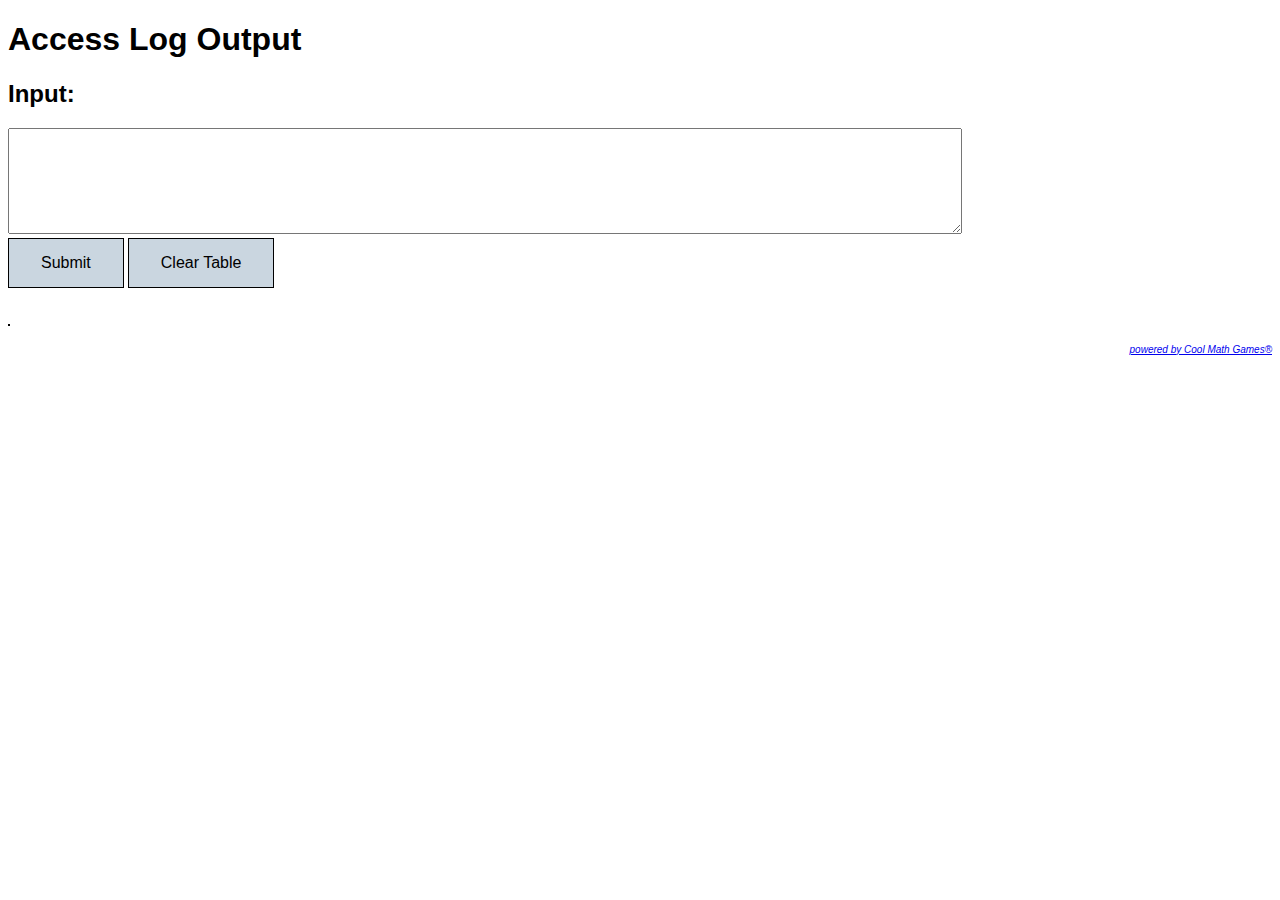
<file: access_log/index.html>
<!DOCTYPE html>
<html>

    <head>
        <title>Access Log Output</title>
        <meta name="viewport" content="width=device-width, initial-scale=1.0">

        <link rel='stylesheet' href='style.css' />
        <script src="https://code.jquery.com/jquery-3.3.1.min.js" integrity="sha256-FgpCb/KJQlLNfOu91ta32o/NMZxltwRo8QtmkMRdAu8="
            crossorigin="anonymous"></script>
        <script src="script.js"></script>

    </head>

    <body>
        <div id="header">
            <h1>Access Log Output</h1>
        </div>
        <div id="input">
            <h2>Input:</h2>
            <textarea id="text"></textarea>
            <br>
            <input type="submit" id="submit">
            <input type="button" id="clear" value="Clear Table">
        </div>
        <br><br>
        <div id="output">
            <table id="table">
            </table>
        </div>
        <br>
        <div id="hehe">
            <a href="https://www.coolmathgames.com/" target="_blank">
                <i>powered by Cool Math Games®</i> 
            </a>
        </div>
    </body>

</html>
</file>
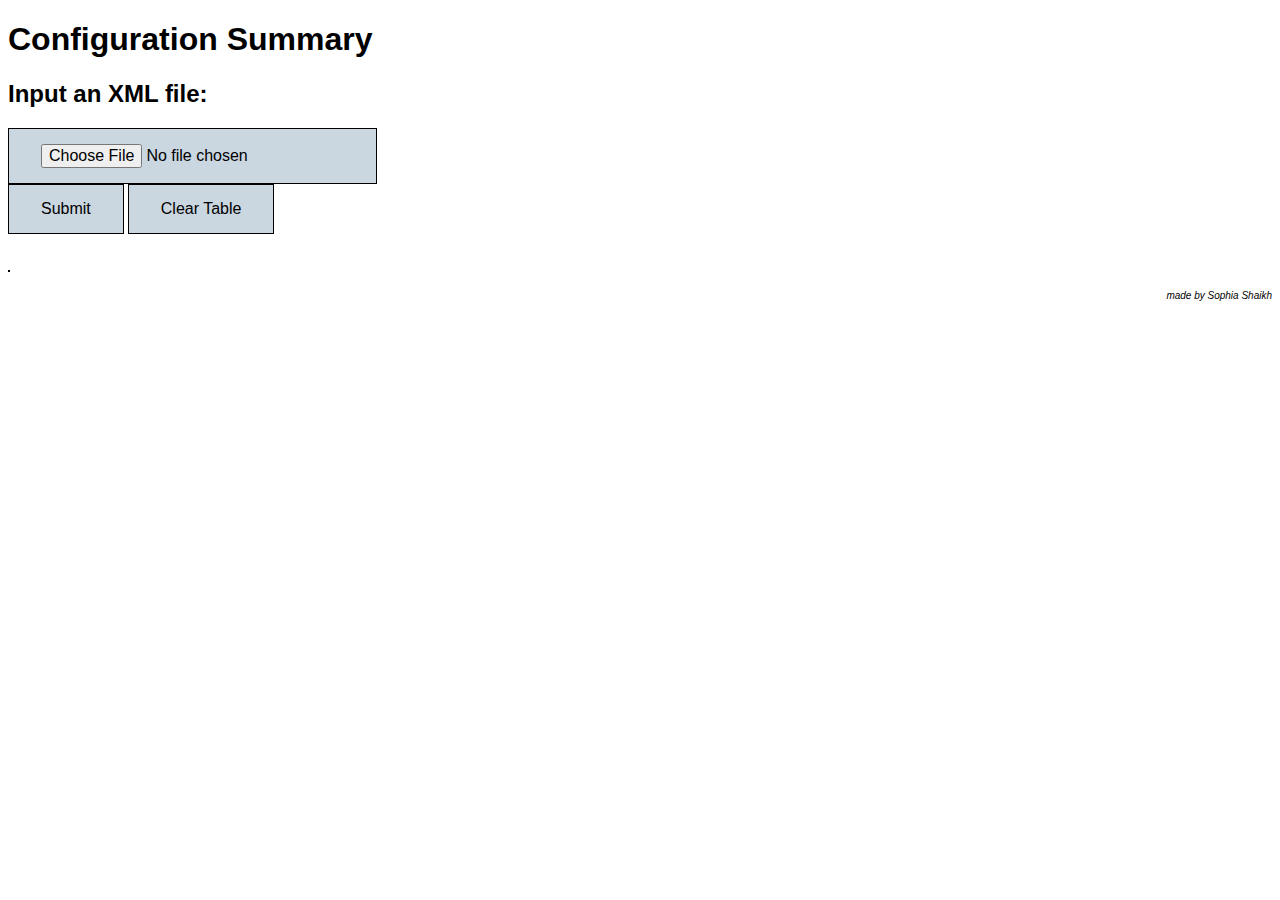
<file: config_summary/index.html>
<!DOCTYPE html>
<html>

    <head>
        <title>Configuration Summary</title>
        <meta name="viewport" content="width=device-width, initial-scale=1.0">

        <link rel='stylesheet' href='cstyle.css' />
        <script src="https://code.jquery.com/jquery-3.3.1.min.js" integrity="sha256-FgpCb/KJQlLNfOu91ta32o/NMZxltwRo8QtmkMRdAu8="
            crossorigin="anonymous"></script>
        <script src="config.js"></script>

    </head>

    <body>
        <div id="header">
            <h1>Configuration Summary</h1>
        </div>
        <div id="input">
            <h2>Input an XML file:</h2>
            <input type="file" id="file">
            <br>
            <input type="submit" id="submit">
            <input type="button" id="clear" value="Clear Table">
        </div>
        <br><br>
        <div id="output">
            <table id="table">
            </table>
        </div>
        <br>
        <div id="hehe">
            <i>made by Sophia Shaikh</i>
        </div>
    </body>

</html>
</file>
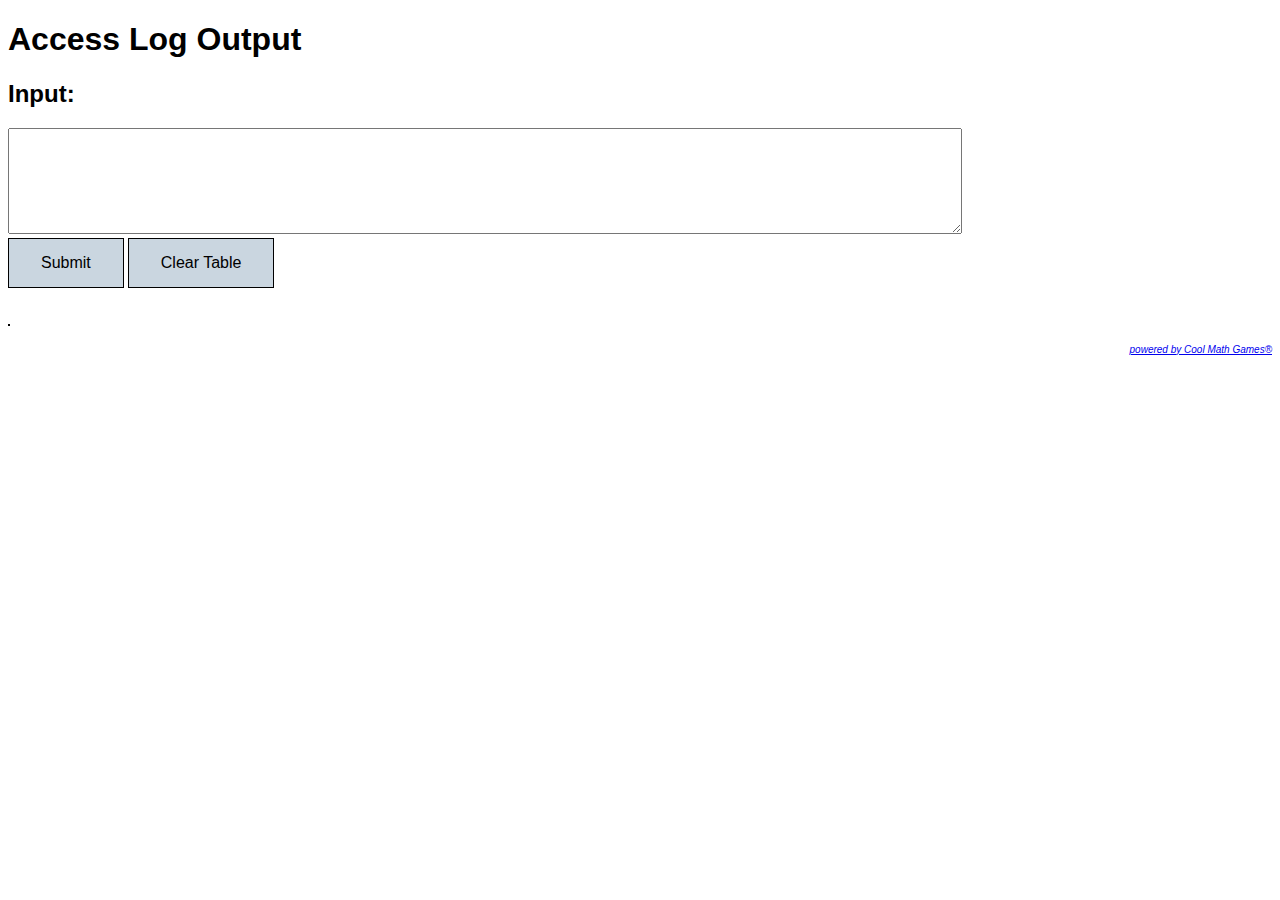
<file: access log/main.html>
<!DOCTYPE html>
<html>

    <head>
        <title>Access Log Output</title>
        <meta name="viewport" content="width=device-width, initial-scale=1.0">

        <link rel='stylesheet' href='style.css' />
        <script src="https://code.jquery.com/jquery-3.3.1.min.js" integrity="sha256-FgpCb/KJQlLNfOu91ta32o/NMZxltwRo8QtmkMRdAu8="
            crossorigin="anonymous"></script>
        <script src="script.js"></script>

    </head>

    <body>
        <div id="header">
            <h1>Access Log Output</h1>
        </div>
        <div id="input">
            <h2>Input:</h2>
            <textarea id="text"></textarea>
            <br>
            <input type="submit" id="submit">
            <input type="button" id="clear" value="Clear Table">
        </div>
        <br><br>
        <div id="output">
            <table id="table">
            </table>
        </div>
        <br>
        <div id="hehe">
            <a href="https://www.coolmathgames.com/" target="_blank">
                <i>powered by Cool Math Games®</i>
            </a>
        </div>
    </body>

</html>
</file>
<file: access_log/style.css>
table, th, td {
    border: 1px solid black;
}

h1 {
    font-family:  Arial, Helvetica, sans-serif;
}

h2 {
    font-family: Arial, Helvetica, sans-serif;
}

#submit, #clear {
    background-color: #cad6e0; 
    border: 1px solid black;
    padding: 15px 32px;
    text-align: center;
    font-size: 16px;
    font-family: Arial, Helvetica, sans-serif;
}

#text {
    width: 75%;
    height: 100px;
}

table {
    background-color: #cad6e0;
    font-family: Arial, Helvetica, sans-serif;
}

tr { 
    display: block; 
    float: left; 

    /*
    overflow: scroll; 
    overflow: auto;
    display: block;
    overflow-x: scroll;
    white-space: nowrap;
    */
}

th, td { 
    display: block; 
}

#output { 
    overflow-y: scroll; 
    overflow-x: scroll;
}

#hehe {
    text-align: right;
    font-family: Comic Sans MS, cursive, sans-serif;
    font-size: 10px;
}
</file>
<file: config_summary/cstyle.css>
table, th, td {
    border: 1px solid black;
}

h1 {
    font-family:  Arial, Helvetica, sans-serif;
}

h2 {
    font-family: Arial, Helvetica, sans-serif;
}

#submit, #clear, #file {
    background-color: #cad6e0; 
    border: 1px solid black;
    padding: 15px 32px;
    text-align: center;
    font-size: 16px;
    font-family: Arial, Helvetica, sans-serif;
}

#text {
    width: 75%;
    height: 100px;
}

table {
    background-color: #cad6e0;
    font-family: Arial, Helvetica, sans-serif;
}

tr { 
    display: block; 
    float: left; 

    /*
    overflow: scroll; 
    overflow: auto;
    display: block;
    overflow-x: scroll;
    white-space: nowrap;
    */
}

th, td { 
    display: block; 
}

#features {
    white-space:pre;
}

#output { 
    overflow-y: scroll; 
    overflow-x: scroll;
}

#hehe {
    text-align: right;
    font-family: Comic Sans MS, cursive, sans-serif;
    font-size: 10px;
}
</file>
<file: access log/style.css>
table, th, td {
    border: 1px solid black;
}

h1 {
    font-family:  Arial, Helvetica, sans-serif;
}

h2 {
    font-family: Arial, Helvetica, sans-serif;
}

#submit, #clear {
    background-color: #cad6e0; 
    border: 1px solid black;
    padding: 15px 32px;
    text-align: center;
    font-size: 16px;
    font-family: Arial, Helvetica, sans-serif;
}

#text {
    width: 75%;
    height: 100px;
}

table {
    background-color: #cad6e0;
    font-family: Arial, Helvetica, sans-serif;
}

tr { 
    display: block; 
    float: left; 

    /*
    overflow: scroll; 
    overflow: auto;
    display: block;
    overflow-x: scroll;
    white-space: nowrap;
    */
}

th, td { 
    display: block; 
}

#output { 
    overflow-y: scroll; 
    overflow-x: scroll;
}

#hehe {
    text-align: right;
    font-family: Comic Sans MS, cursive, sans-serif;
    font-size: 10px;
}
</file>
